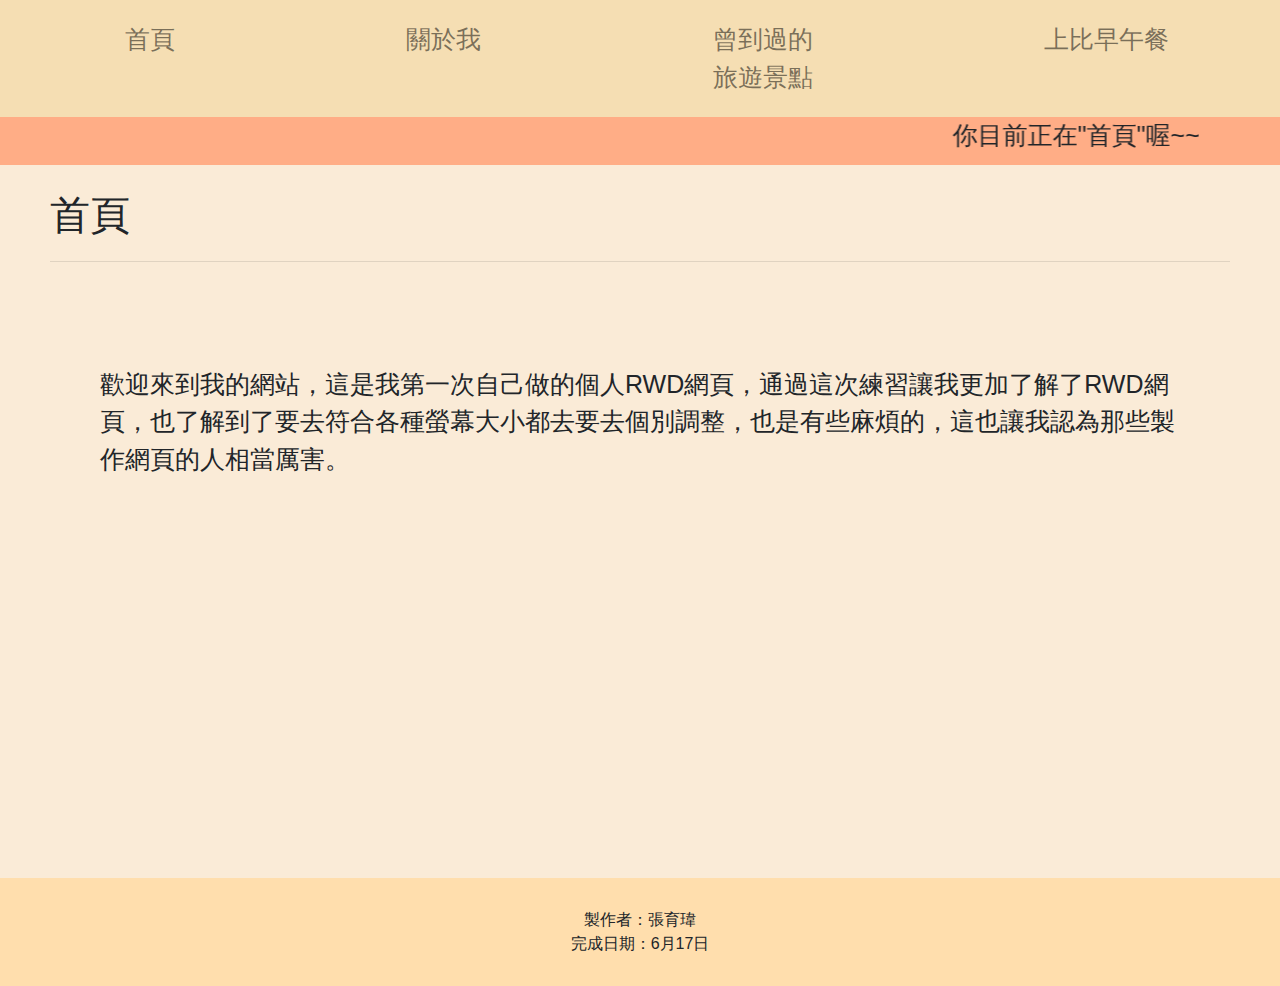
<file: index.html>
<!DOCTYPE html>
<html lang="en">

<head>
    <meta charset="UTF-8">
    <meta http-equiv="X-UA-Compatible" content="IE=edge">
    <meta name="viewport" content="width=device-width, initial-scale=1.0">
    <link rel="stylesheet" href="https://stackpath.bootstrapcdn.com/bootstrap/4.3.1/css/bootstrap.min.css" integrity="sha384-ggOyR0iXCbMQv3Xipma34MD+dH/1fQ784/j6cY/iJTQUOhcWr7x9JvoRxT2MZw1T" crossorigin="anonymous">
    <link rel="stylesheet" href="style.css">
    <script src="https://code.jquery.com/jquery-3.3.1.slim.min.js" integrity="sha384-q8i/X+965DzO0rT7abK41JStQIAqVgRVzpbzo5smXKp4YfRvH+8abtTE1Pi6jizo" crossorigin="anonymous"></script>
    <script src="https://cdnjs.cloudflare.com/ajax/libs/popper.js/1.14.7/umd/popper.min.js" integrity="sha384-UO2eT0CpHqdSJQ6hJty5KVphtPhzWj9WO1clHTMGa3JDZwrnQq4sF86dIHNDz0W1" crossorigin="anonymous"></script>
    <script src="https://stackpath.bootstrapcdn.com/bootstrap/4.3.1/js/bootstrap.min.js" integrity="sha384-JjSmVgyd0p3pXB1rRibZUAYoIIy6OrQ6VrjIEaFf/nJGzIxFDsf4x0xIM+B07jRM" crossorigin="anonymous"></script>
    <title>歡迎來到我的網站</title>
</head>

<body>
    <header>
        <div class='container'>
            <nav class="navbar navbar-expand-lg navbar-light">
                <a class="navbar-brand" href="#">
                    <i class="fab fa-accessible-icon"></i>
                </a>
                <button class="navbar-toggler" type="button" data-toggle="collapse" data-target="#navbarSupportedContent" aria-controls="navbarSupportedContent" aria-expanded="false" aria-label="Toggle navigation">
                <span class="navbar-toggler-icon"></span>
            </button>

                <div class="collapse navbar-collapse" id="navbarSupportedContent">
                    <ul class="navbar-nav mr-auto">

                        <li class="nav-item">
                            <a class="nav-link" href="index.html">首頁</a>
                        </li>
                        <li>&nbsp;&nbsp;&nbsp;&nbsp;&nbsp;&nbsp;&nbsp;&nbsp;&nbsp;&nbsp;&nbsp;&nbsp;&nbsp;&nbsp;&nbsp;&nbsp;&nbsp;&nbsp;&nbsp;&nbsp;&nbsp;&nbsp;&nbsp;&nbsp;&nbsp;&nbsp;&nbsp;&nbsp;&nbsp;&nbsp;&nbsp;</li>
                        <li class="nav-item">
                            <a class="nav-link" href="myslef.html">關於我</a>
                        </li>
                        <li>&nbsp;&nbsp;&nbsp;&nbsp;&nbsp;&nbsp;&nbsp;&nbsp;&nbsp;&nbsp;&nbsp;&nbsp;&nbsp;&nbsp;&nbsp;&nbsp;&nbsp;&nbsp;&nbsp;&nbsp;&nbsp;&nbsp;&nbsp;&nbsp;&nbsp;&nbsp;&nbsp;&nbsp;&nbsp;&nbsp;&nbsp;</li>
                        <li class="nav-item">
                            <a class="nav-link" href="view.html">曾到過的<br>旅遊景點</a>
                        </li>
                        <li>&nbsp;&nbsp;&nbsp;&nbsp;&nbsp;&nbsp;&nbsp;&nbsp;&nbsp;&nbsp;&nbsp;&nbsp;&nbsp;&nbsp;&nbsp;&nbsp;&nbsp;&nbsp;&nbsp;&nbsp;&nbsp;&nbsp;&nbsp;&nbsp;&nbsp;&nbsp;&nbsp;&nbsp;&nbsp;&nbsp;&nbsp;</li>
                        <li class="nav-item">
                            <a class="nav-link" href="shop.html">上比早午餐</a>
                        </li>
                    </ul>
                </div>
            </nav>
        </div>

    </header>
    <section class="marq">
        <marquee scrollamount="10" behavior="alternate">你目前正在"首頁"喔~~</marquee>
    </section>

    <section class="intro">
        <span class="text2">首頁</span>
        <hr><span class="text1">&nbsp;</span>
    </section>

    <section class="second">
        <div class="mar">
            <span class="text1">歡迎來到我的網站，這是我第一次自己做的個人RWD網頁，通過這次練習讓我更加了解了RWD網頁，也了解到了要去符合各種螢幕大小都去要去個別調整，也是有些麻煩的，這也讓我認為那些製作網頁的人相當厲害。</span>
        </div>
    </section>


</body>
<footer>製作者：張育瑋
    <br>完成日期：6月17日
</footer>

</html>
</file>
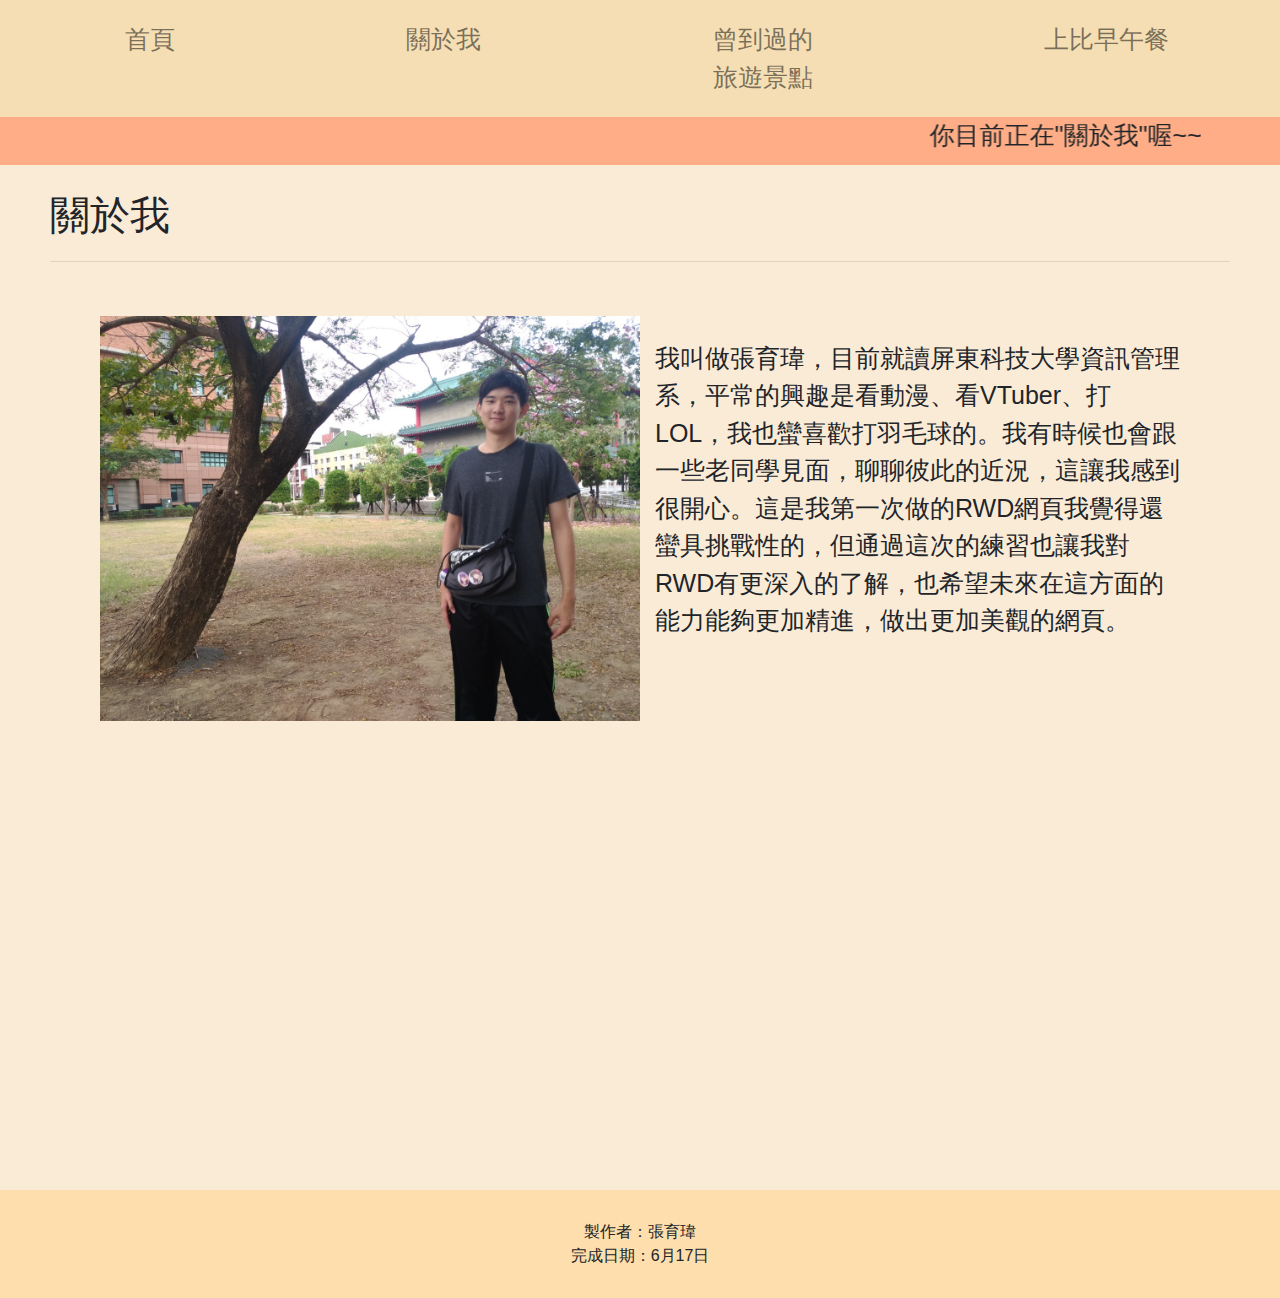
<file: myslef.html>
<!DOCTYPE html>
<html lang="en">

<head>
    <meta charset="UTF-8">
    <meta http-equiv="X-UA-Compatible" content="IE=edge">
    <meta name="viewport" content="width=device-width, initial-scale=1.0">
    <link rel="stylesheet" href="https://stackpath.bootstrapcdn.com/bootstrap/4.3.1/css/bootstrap.min.css" integrity="sha384-ggOyR0iXCbMQv3Xipma34MD+dH/1fQ784/j6cY/iJTQUOhcWr7x9JvoRxT2MZw1T" crossorigin="anonymous">
    <link rel="stylesheet" href="style.css">
    <script src="https://code.jquery.com/jquery-3.3.1.slim.min.js" integrity="sha384-q8i/X+965DzO0rT7abK41JStQIAqVgRVzpbzo5smXKp4YfRvH+8abtTE1Pi6jizo" crossorigin="anonymous"></script>
    <script src="https://cdnjs.cloudflare.com/ajax/libs/popper.js/1.14.7/umd/popper.min.js" integrity="sha384-UO2eT0CpHqdSJQ6hJty5KVphtPhzWj9WO1clHTMGa3JDZwrnQq4sF86dIHNDz0W1" crossorigin="anonymous"></script>
    <script src="https://stackpath.bootstrapcdn.com/bootstrap/4.3.1/js/bootstrap.min.js" integrity="sha384-JjSmVgyd0p3pXB1rRibZUAYoIIy6OrQ6VrjIEaFf/nJGzIxFDsf4x0xIM+B07jRM" crossorigin="anonymous"></script>
    <title>歡迎來到我的網站</title>
</head>

<body>
    <header>
        <div class='container'>
            <nav class="navbar navbar-expand-lg navbar-light">
                <a class="navbar-brand" href="#">
                    <i class="fab fa-accessible-icon"></i>
                </a>
                <button class="navbar-toggler" type="button" data-toggle="collapse" data-target="#navbarSupportedContent" aria-controls="navbarSupportedContent" aria-expanded="false" aria-label="Toggle navigation">
                <span class="navbar-toggler-icon"></span>
            </button>

                <div class="collapse navbar-collapse" id="navbarSupportedContent">
                    <ul class="navbar-nav mr-auto">

                        <li class="nav-item">
                            <a class="nav-link" href="index.html">首頁</a>
                        </li>
                        <li>&nbsp;&nbsp;&nbsp;&nbsp;&nbsp;&nbsp;&nbsp;&nbsp;&nbsp;&nbsp;&nbsp;&nbsp;&nbsp;&nbsp;&nbsp;&nbsp;&nbsp;&nbsp;&nbsp;&nbsp;&nbsp;&nbsp;&nbsp;&nbsp;&nbsp;&nbsp;&nbsp;&nbsp;&nbsp;&nbsp;&nbsp;</li>
                        <li class="nav-item">
                            <a class="nav-link" href="myslef.html">關於我</a>
                        </li>
                        <li>&nbsp;&nbsp;&nbsp;&nbsp;&nbsp;&nbsp;&nbsp;&nbsp;&nbsp;&nbsp;&nbsp;&nbsp;&nbsp;&nbsp;&nbsp;&nbsp;&nbsp;&nbsp;&nbsp;&nbsp;&nbsp;&nbsp;&nbsp;&nbsp;&nbsp;&nbsp;&nbsp;&nbsp;&nbsp;&nbsp;&nbsp;</li>
                        <li class="nav-item">
                            <a class="nav-link" href="view.html">曾到過的<br>旅遊景點</a>
                        </li>
                        <li>&nbsp;&nbsp;&nbsp;&nbsp;&nbsp;&nbsp;&nbsp;&nbsp;&nbsp;&nbsp;&nbsp;&nbsp;&nbsp;&nbsp;&nbsp;&nbsp;&nbsp;&nbsp;&nbsp;&nbsp;&nbsp;&nbsp;&nbsp;&nbsp;&nbsp;&nbsp;&nbsp;&nbsp;&nbsp;&nbsp;&nbsp;</li>
                        <li class="nav-item">
                            <a class="nav-link" href="shop.html">上比早午餐</a>
                        </li>
                    </ul>
                </div>
            </nav>
        </div>

    </header>
    <section class="marq">
        <marquee scrollamount="10" behavior="alternate">你目前正在"關於我"喔~~</marquee>
    </section>

    <section class="intro">
        <span class="text2">關於我</span>
        <hr><span class="text1">&nbsp;</span>
    </section>

    <section class="second2">
        <div class="mar2"><img src="img/me.jpg" alt="me.jpg" style="float: left; margin: 0px 15px 0px 0px;">
            <br> <span class="text1">我叫做張育瑋，目前就讀屏東科技大學資訊管理系，平常的興趣是看動漫、看VTuber、打LOL，我也蠻喜歡打羽毛球的。我有時候也會跟一些老同學見面，聊聊彼此的近況，這讓我感到很開心。這是我第一次做的RWD網頁我覺得還蠻具挑戰性的，但通過這次的練習也讓我對RWD有更深入的了解，也希望未來在這方面的能力能夠更加精進，做出更加美觀的網頁。</span>
        </div>
    </section>


</body>
<footer>製作者：張育瑋
    <br>完成日期：6月17日
</footer>

</html>
</file>
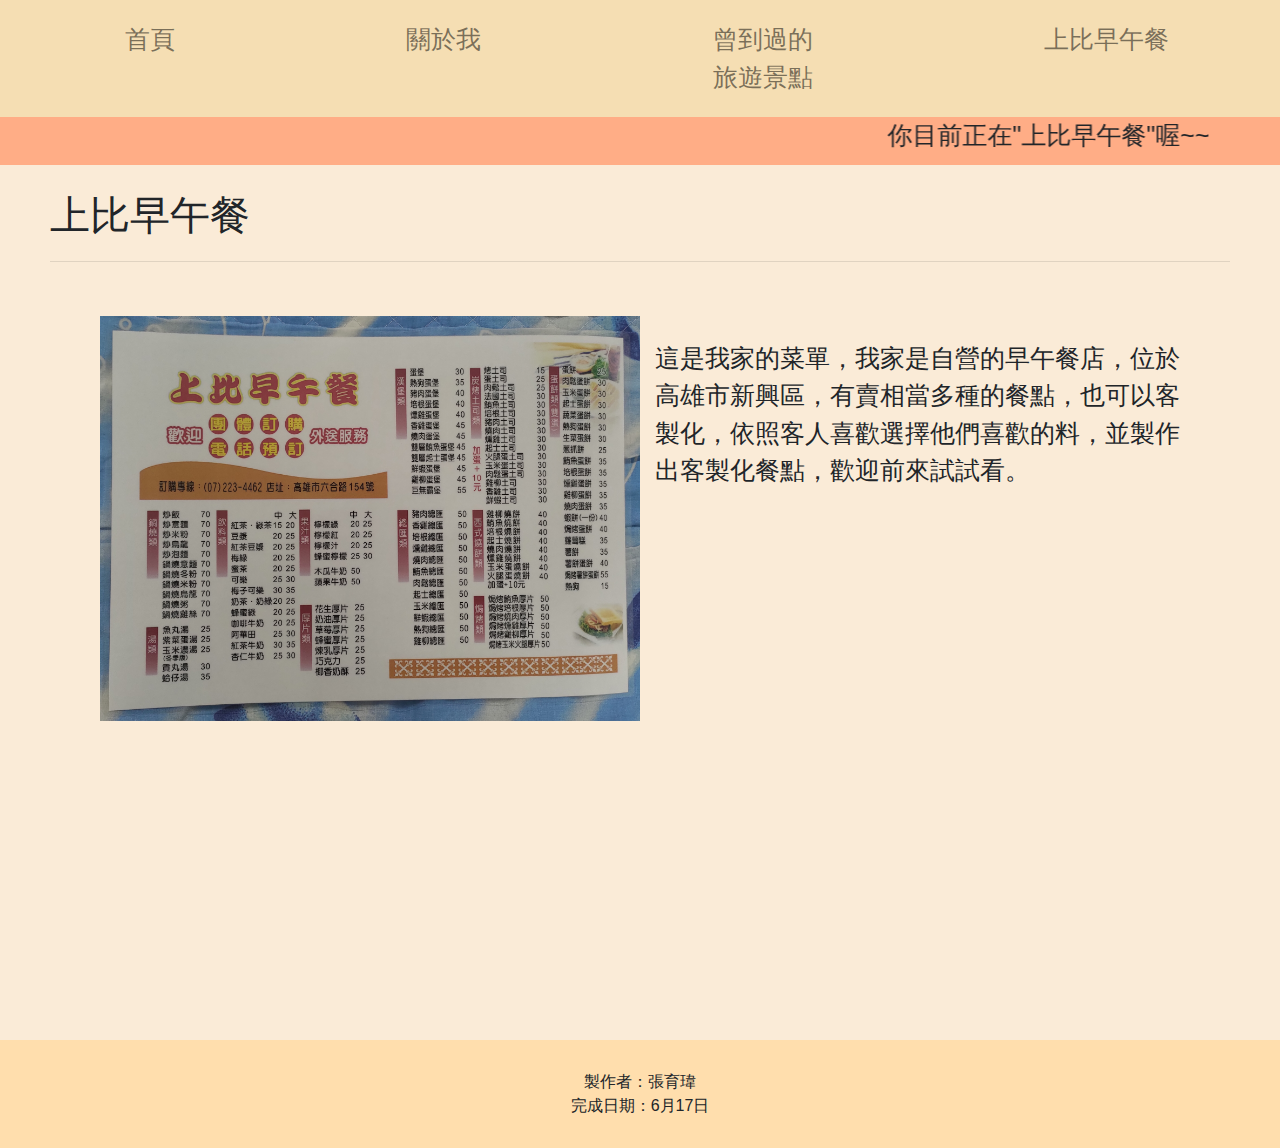
<file: shop.html>
<!DOCTYPE html>
<html lang="en">

<head>
    <meta charset="UTF-8">
    <meta http-equiv="X-UA-Compatible" content="IE=edge">
    <meta name="viewport" content="width=device-width, initial-scale=1.0">
    <link rel="stylesheet" href="https://stackpath.bootstrapcdn.com/bootstrap/4.3.1/css/bootstrap.min.css" integrity="sha384-ggOyR0iXCbMQv3Xipma34MD+dH/1fQ784/j6cY/iJTQUOhcWr7x9JvoRxT2MZw1T" crossorigin="anonymous">
    <link rel="stylesheet" href="style.css">
    <script src="https://code.jquery.com/jquery-3.3.1.slim.min.js" integrity="sha384-q8i/X+965DzO0rT7abK41JStQIAqVgRVzpbzo5smXKp4YfRvH+8abtTE1Pi6jizo" crossorigin="anonymous"></script>
    <script src="https://cdnjs.cloudflare.com/ajax/libs/popper.js/1.14.7/umd/popper.min.js" integrity="sha384-UO2eT0CpHqdSJQ6hJty5KVphtPhzWj9WO1clHTMGa3JDZwrnQq4sF86dIHNDz0W1" crossorigin="anonymous"></script>
    <script src="https://stackpath.bootstrapcdn.com/bootstrap/4.3.1/js/bootstrap.min.js" integrity="sha384-JjSmVgyd0p3pXB1rRibZUAYoIIy6OrQ6VrjIEaFf/nJGzIxFDsf4x0xIM+B07jRM" crossorigin="anonymous"></script>
    <title>歡迎來到我的網站</title>
</head>

<body>
    <header>
        <div class='container'>
            <nav class="navbar navbar-expand-lg navbar-light">
                <a class="navbar-brand" href="#">
                    <i class="fab fa-accessible-icon"></i>
                </a>
                <button class="navbar-toggler" type="button" data-toggle="collapse" data-target="#navbarSupportedContent" aria-controls="navbarSupportedContent" aria-expanded="false" aria-label="Toggle navigation">
                <span class="navbar-toggler-icon"></span>
            </button>

                <div class="collapse navbar-collapse" id="navbarSupportedContent">
                    <ul class="navbar-nav mr-auto">

                        <li class="nav-item">
                            <a class="nav-link" href="index.html">首頁</a>
                        </li>
                        <li>&nbsp;&nbsp;&nbsp;&nbsp;&nbsp;&nbsp;&nbsp;&nbsp;&nbsp;&nbsp;&nbsp;&nbsp;&nbsp;&nbsp;&nbsp;&nbsp;&nbsp;&nbsp;&nbsp;&nbsp;&nbsp;&nbsp;&nbsp;&nbsp;&nbsp;&nbsp;&nbsp;&nbsp;&nbsp;&nbsp;&nbsp;</li>
                        <li class="nav-item">
                            <a class="nav-link" href="myslef.html">關於我</a>
                        </li>
                        <li>&nbsp;&nbsp;&nbsp;&nbsp;&nbsp;&nbsp;&nbsp;&nbsp;&nbsp;&nbsp;&nbsp;&nbsp;&nbsp;&nbsp;&nbsp;&nbsp;&nbsp;&nbsp;&nbsp;&nbsp;&nbsp;&nbsp;&nbsp;&nbsp;&nbsp;&nbsp;&nbsp;&nbsp;&nbsp;&nbsp;&nbsp;</li>
                        <li class="nav-item">
                            <a class="nav-link" href="view.html">曾到過的<br>旅遊景點</a>
                        </li>
                        <li>&nbsp;&nbsp;&nbsp;&nbsp;&nbsp;&nbsp;&nbsp;&nbsp;&nbsp;&nbsp;&nbsp;&nbsp;&nbsp;&nbsp;&nbsp;&nbsp;&nbsp;&nbsp;&nbsp;&nbsp;&nbsp;&nbsp;&nbsp;&nbsp;&nbsp;&nbsp;&nbsp;&nbsp;&nbsp;&nbsp;&nbsp;</li>
                        <li class="nav-item">
                            <a class="nav-link" href="shop.html">上比早午餐</a>
                        </li>
                    </ul>
                </div>
            </nav>
        </div>

    </header>
    <section class="marq">
        <marquee scrollamount="10" behavior="alternate">你目前正在"上比早午餐"喔~~</marquee>
    </section>

    <section class="intro">
        <span class="text2">上比早午餐</span>
        <hr><span class="text1">&nbsp;</span>
    </section>

    <section class="second2">
        <div class="mar2"><img src="img/menu.jpg" alt="menu.jpg" style="float: left; margin: 0px 15px 0px 0px;">
            <br> <span class="text1">這是我家的菜單，我家是自營的早午餐店，位於高雄市新興區，有賣相當多種的餐點，也可以客製化，依照客人喜歡選擇他們喜歡的料，並製作出客製化餐點，歡迎前來試試看。</span>
        </div>
    </section>


</body>
<footer>製作者：張育瑋
    <br>完成日期：6月17日
</footer>

</html>
</file>
<file: style.css>
header {
    background-color: wheat;
    padding: 5px 0px;
}

footer {
    background-color: navajowhite;
    padding: 30px 0px;
    text-align: center;
}

.intro {
    background-color: antiquewhite;
    padding: 20px 50px;
}

.second {
    background-color: antiquewhite;
    padding: 30px 0px 400px;
}

.second2 {
    background-color: antiquewhite;
    padding: 30px 0px 150px;
}

.marq {
    background-color: #FFAD86;
    font-size: 25px;
}

.container {
    font-size: 25px;
    text-align: center;
}

.text1 {
    font-size: 25px;
    margin: 0px 0px;
}

.text2 {
    font-size: 40px;
}

.text3 {
    font-size: 25px;
    margin: 0px 0px;
    text-align: center;
}

img {
    width: 50%;
    height: 50%;
}

.card {
    margin: 15px;
}

.mar {
    margin: 0px 100px 0px 100px;
}

.mar2 {
    margin: -50px 100px 400px 100px;
}

@media only screen and (max-width:768px) {
    .intro {
        background-color: antiquewhite;
        padding: 20px 20px;
        text-align: center;
    }
    .second {
        background-color: antiquewhite;
        padding: 10px 0px 50px;
    }
    .second2 {
        background-color: antiquewhite;
        padding: 10px 0px 1px 0px;
    }
    img {
        width: 100%;
        height: 100%;
    }
    .mar {
        margin: 0px 50px 0px 50px;
    }
    .mar2 {
        margin: -50px 50px 400px 50px;
    }
}

@media screen and (min-width:769px) and (max-width:1024px) {
    .intro {
        background-color: antiquewhite;
        padding: 20px 20px;
        text-align: center;
    }
    .second {
        background-color: antiquewhite;
        padding: 10px 0px 50px;
    }
    .second2 {
        background-color: antiquewhite;
        padding: 10px 0px 1px 0px;
    }
    img {
        width: 100%;
        height: 100%;
    }
    .mar {
        margin: 0px 50px 0px 50px;
    }
    .mar2 {
        margin: -50px 50px 400px 50px;
    }
}
</file>
